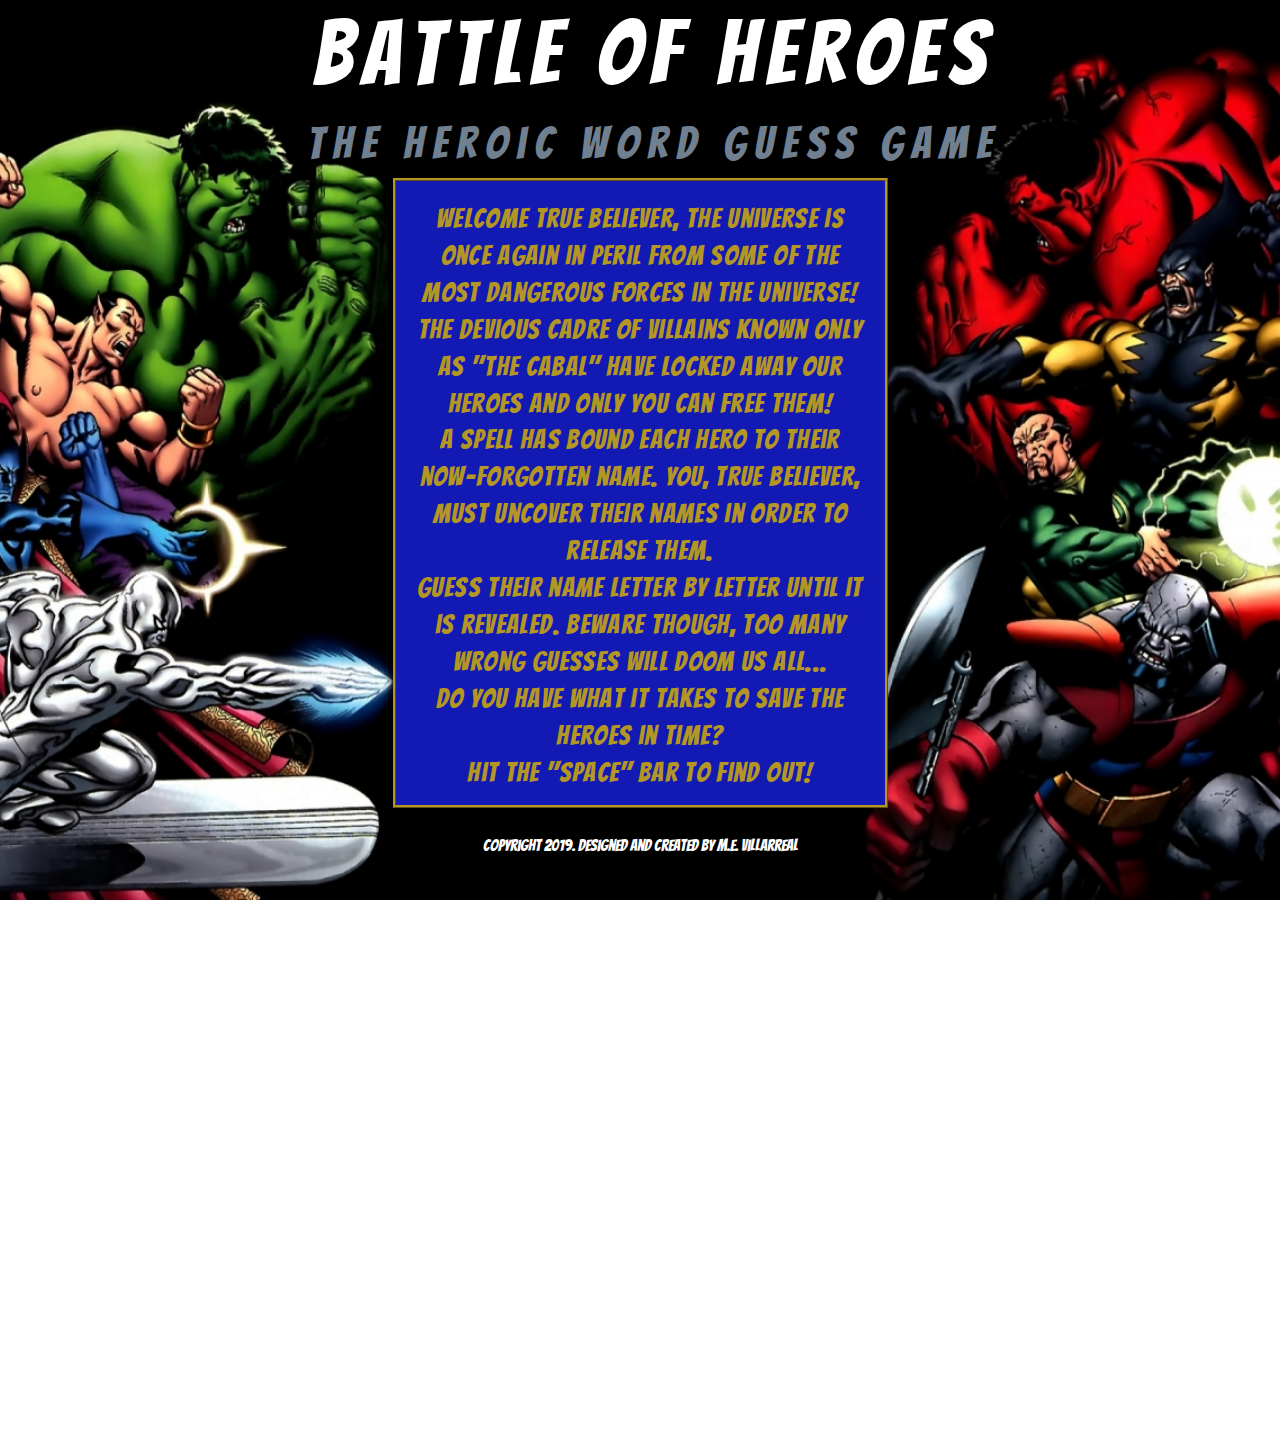
<file: index.html>
<!doctype html>
<html lang="en">

<head>
    <!-- Required meta tags -->
    <meta charset="utf-8">
    <meta name="viewport" content="width=device-width, initial-scale=1, shrink-to-fit=no">

    <!-- Custom css -->
    <link rel="stylesheet" href="03-javascript/assets/css/style.css">

    <!-- Bootstrap CSS -->
    <link rel="stylesheet" href="https://stackpath.bootstrapcdn.com/bootstrap/4.3.1/css/bootstrap.min.css"
        integrity="sha384-ggOyR0iXCbMQv3Xipma34MD+dH/1fQ784/j6cY/iJTQUOhcWr7x9JvoRxT2MZw1T" crossorigin="anonymous">

    <title>Marvel: Word Guess Game</title>
</head>

<body>
    <!-- holds container that contains header and main content -->
    <div class="container.fluid bg">
        <div class="row d-flex justify-content-center">
            <div class="col align-self-center">
                <h1 class="marvelTitle">Battle of Heroes</h1>
            </div>
        </div>
        <!-- holds the subheader which will also be static -->
        <div class="row d-flex justify-content-center">
            <div class="col align-self-center">
                <h2 class="marvelSubHeader">The Heroic Word Guess Game</h2>
            </div>
        </div>
        <!-- holds the introduction and instructions for the game which will change when the player starts the game -->
        <div class="row d-flex justify-content-center">
            <div class="col align-self-center">
                <div id="marvelGameCard" class="d-flex justify-content-center">
                    <div class="card-body">
                        <p id="storyScreenText" class="text-center">


                            Welcome True Believer, the universe is once again in peril from some of the most dangerous
                            forces in the Universe!
                            <br>
                            The devious cadre of villains known only as "The Cabal" have locked away our heroes and only
                            you can free them!
                            <br>
                            A spell has bound each hero to their now-forgotten name. You, True Believer, must uncover
                            their names in order to release them.
                            <br>
                            Guess their name letter by letter until it is revealed. Beware though, too many wrong
                            guesses will doom us all...
                            <br>
                            Do you have what it takes to save the heroes in time?
                            <br>
                            Hit the "Space" bar to find out!


                        </p>
                    </div>
                </div>

            </div>


        </div>

        <div class="container.fluid">
            <div class="d-flex text-center">
                <footer>
                    Copyright 2019. Designed and Created by M.E. Villarreal
                </footer>
            </div>

        </div>





        

        <!-- jQuery first, then Popper.js, then Bootstrap JS -->
        <script src="https://code.jquery.com/jquery-3.3.1.slim.min.js"
            integrity="sha384-q8i/X+965DzO0rT7abK41JStQIAqVgRVzpbzo5smXKp4YfRvH+8abtTE1Pi6jizo"
            crossorigin="anonymous"></script>
        <script src="https://cdnjs.cloudflare.com/ajax/libs/popper.js/1.14.7/umd/popper.min.js"
            integrity="sha384-UO2eT0CpHqdSJQ6hJty5KVphtPhzWj9WO1clHTMGa3JDZwrnQq4sF86dIHNDz0W1"
            crossorigin="anonymous"></script>
        <script src="https://stackpath.bootstrapcdn.com/bootstrap/4.3.1/js/bootstrap.min.js"
            integrity="sha384-JjSmVgyd0p3pXB1rRibZUAYoIIy6OrQ6VrjIEaFf/nJGzIxFDsf4x0xIM+B07jRM"
            crossorigin="anonymous"></script>

        <!-- Optional JavaScript -->
        <script src="03-javascript/assets/javascript/game.js"></script>
</body>

</html>
</file>
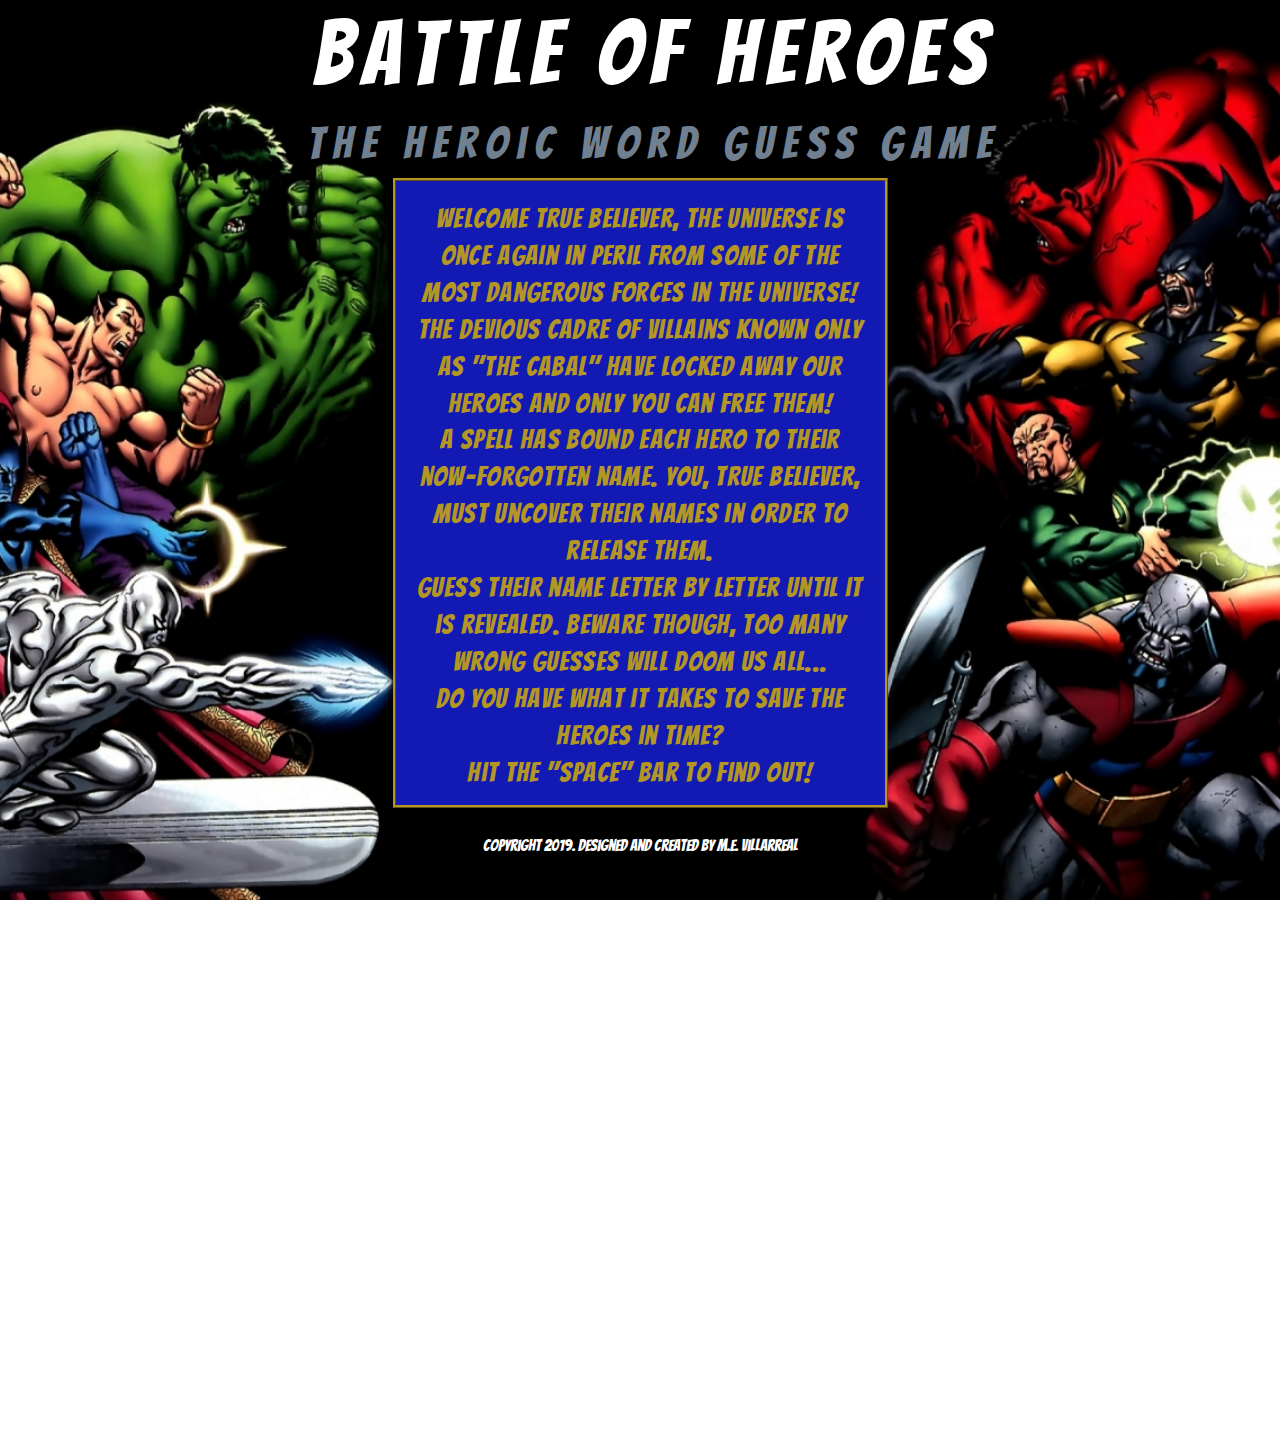
<file: 03-javascript/index.html>
<!doctype html>
<html lang="en">

<head>
    <!-- Required meta tags -->
    <meta charset="utf-8">
    <meta name="viewport" content="width=device-width, initial-scale=1, shrink-to-fit=no">

    <!-- Custom css -->
    <link rel="stylesheet" href="assets/css/style.css">

    <!-- Bootstrap CSS -->
    <link rel="stylesheet" href="https://stackpath.bootstrapcdn.com/bootstrap/4.3.1/css/bootstrap.min.css"
        integrity="sha384-ggOyR0iXCbMQv3Xipma34MD+dH/1fQ784/j6cY/iJTQUOhcWr7x9JvoRxT2MZw1T" crossorigin="anonymous">

    <title>Marvel: Word Guess Game</title>
</head>

<body>
    <!-- holds container that contains header and main content -->
    <div class="container.fluid bg">
        <div class="row d-flex justify-content-center">
            <div class="col align-self-center">
                <h1 class="marvelTitle">Battle of Heroes</h1>
            </div>
        </div>
        <!-- holds the subheader which will also be static -->
        <div class="row d-flex justify-content-center">
            <div class="col align-self-center">
                <h2 class="marvelSubHeader">The Heroic Word Guess Game</h2>
            </div>
        </div>
        <!-- holds the introduction and instructions for the game which will change when the player starts the game -->
        <div class="row d-flex justify-content-center">
            <div class="col align-self-center">
                <div id="marvelGameCard" class="d-flex justify-content-center">
                    <div class="card-body">
                        <p id="storyScreenText" class="text-center">


                            Welcome True Believer, the universe is once again in peril from some of the most dangerous
                            forces in the Universe!
                            <br>
                            The devious cadre of villains known only as "The Cabal" have locked away our heroes and only
                            you can free them!
                            <br>
                            A spell has bound each hero to their now-forgotten name. You, True Believer, must uncover
                            their names in order to release them.
                            <br>
                            Guess their name letter by letter until it is revealed. Beware though, too many wrong
                            guesses will doom us all...
                            <br>
                            Do you have what it takes to save the heroes in time?
                            <br>
                            Hit the "Space" bar to find out!


                        </p>
                    </div>
                </div>

            </div>


        </div>

        <div class="container.fluid">
            <div class="d-flex text-center">
                <footer>
                    Copyright 2019. Designed and Created by M.E. Villarreal
                </footer>
            </div>

        </div>





        <!-- Optional JavaScript -->
        <script src="assets/javascript/game.js"></script>
        <!-- jQuery first, then Popper.js, then Bootstrap JS -->
        <script src="https://code.jquery.com/jquery-3.3.1.slim.min.js"
            integrity="sha384-q8i/X+965DzO0rT7abK41JStQIAqVgRVzpbzo5smXKp4YfRvH+8abtTE1Pi6jizo"
            crossorigin="anonymous"></script>
        <script src="https://cdnjs.cloudflare.com/ajax/libs/popper.js/1.14.7/umd/popper.min.js"
            integrity="sha384-UO2eT0CpHqdSJQ6hJty5KVphtPhzWj9WO1clHTMGa3JDZwrnQq4sF86dIHNDz0W1"
            crossorigin="anonymous"></script>
        <script src="https://stackpath.bootstrapcdn.com/bootstrap/4.3.1/js/bootstrap.min.js"
            integrity="sha384-JjSmVgyd0p3pXB1rRibZUAYoIIy6OrQ6VrjIEaFf/nJGzIxFDsf4x0xIM+B07jRM"
            crossorigin="anonymous"></script>
</body>

</html>
</file>
<file: 03-javascript/assets/css/style.css>
/* Google Font */
@import url('https://fonts.googleapis.com/css?family=Bangers&display=swap');

* {
    font-family: 'Bangers', cursive;
}

/* Marvel image background */
.bg {
    height: 90%;
    background-position: center;
    background-repeat: no-repeat;
    background-size: cover;
    background-image: url(../images/Marvel-Background.jpg);
    padding-bottom: 46.66%;
    background-attachment: fixed;
}
/* CSS for the positioning and style of the h1 tag */
.marvelTitle {
    font-size: 10vh;
    color: white;
    letter-spacing: 1vh;
    text-align: center;
    width:  auto;
    padding-left: 3vh;
}
/* CSS for the positioning, and style of the h2 tag */
.marvelSubHeader {
    font-size: 5vh;
    color: slategray;
    letter-spacing: 1vh;
    text-align: center;
    width: auto;
    padding-left: 3vh;
}

/* CSS for the positioning, dimensions, and style of the p tag */
#storyScreenText {
    font-size: 3vh;
    color: #B39624;
    line-height: 4.1vh;
    letter-spacing: .15vh;
}

/* CSS for the card which will be the background of the P element and where the logic of the game will work */
.card-body {
    background-color: #121AB3;
    border: ridge 3px #B39624;
}

/* CSS for the background which will hold the instructions and the game mechanic */
#marvelGameCard {
    width: 55vh;
    height: 70vh;
    position: relative;
    margin: auto;
}

/* CSS for the footer which will remain static */
footer {
    margin: auto;
    position: relative;
    top: 26px;
    color: white;
}
</file>
